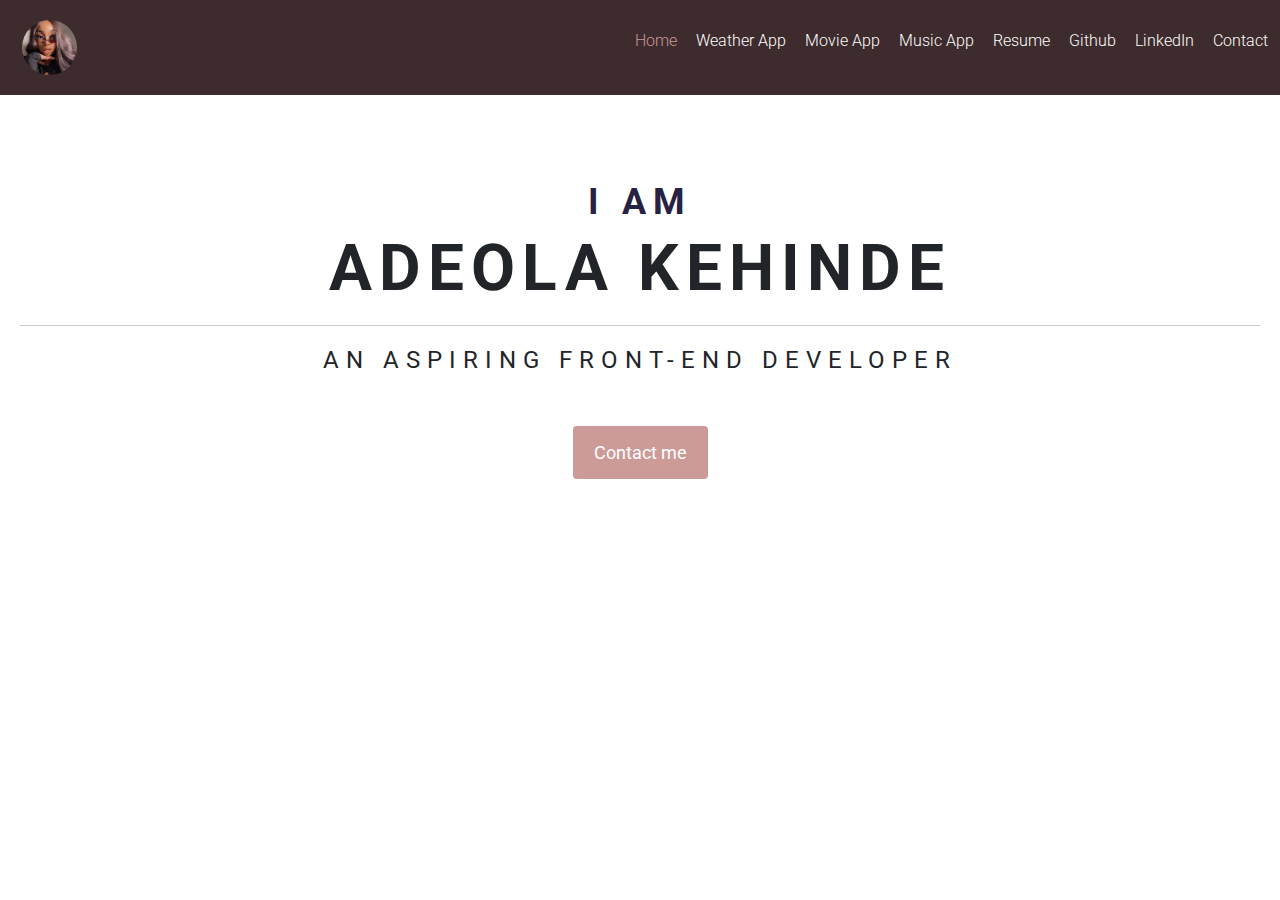
<file: index.html>
<!DOCTYPE html>
<html lang="en">
  <head>
    <meta charset="UTF-8" />
    <meta name="viewport" content="width=device-width, initial-scale=1.0" />
    <meta
      name="description"
      content="Adeola is an aspiring engineer, based in Maryland, USA."
    />
    <title>Front-end developer - Adeola Kehinde</title>
    <link
      rel="shortcut icon"
      href="/images/favicon.png"
      type="image/x-icon"
      class="favicon"
    />
    <link
      href="https://cdn.jsdelivr.net/npm/bootstrap@5.3.3/dist/css/bootstrap.min.css"
      rel="stylesheet"
      integrity="sha384-QWTKZyjpPEjISv5WaRU9OFeRpok6YctnYmDr5pNlyT2bRjXh0JMhjY6hW+ALEwIH"
      crossorigin="anonymous"
    />
    <link rel="preconnect" href="https://fonts.googleapis.com" />
    <link rel="preconnect" href="https://fonts.gstatic.com" crossorigin />
    <link
      href="https://fonts.googleapis.com/css2?family=Roboto:ital,wght@0,100;0,300;0,400;0,500;0,700;0,900;1,100;1,300;1,400;1,500;1,700;1,900&display=swap"
      rel="stylesheet"
    />
    <link rel="stylesheet" href="/styles.css" />
  </head>
  <body>
    <div class="container header-content">
      <nav class="d-flex justify-content-between">
        <a href="/" title="Homepage">
          <img src="/images/logo.png" alt="Adeola Logo" class="logo" />
        </a>
        <ul>
          <li class="active"><a href="/" title="Homepage">Home</a></li>
          <li>
            <a
              href="https://abstract-forecast-project.netlify.app/"
              target="_blank"
              title="Weather project"
              >Weather App</a
            >
          </li>
          <li>
            <a
              href="https://loquacious-youtiao-80ba1b.netlify.app/"
              target="_blank"
              title="Movie project"
              >Movie App</a
            >
          </li>
          <li>
            <a
              href="https://frolicking-nougat-e1cb19.netlify.app/"
              target="_blank"
              title="Music project"
              >Music App</a
            >
          </li>
          <li>
            <a
              href="https://docs.google.com/document/d/18_xm8M2kqH-A6Puh09sd-ygmKXYJQSv9GpQMSshlO4E/edit?usp=sharing"
              target="_blank"
              title="Adeola's resume"
              >Resume</a
            >
          </li>
          <li>
            <a
              href="https://www.github.com/AdeolaK"
              target="_blank"
              title="Github profile"
              >Github</a
            >
          </li>
          <li>
            <a
              href="https://www.linkedin.com/in/adeola-kehinde-a81778305/"
              target="_blank"
              title="LinkedIn profile"
              >LinkedIn</a
            >
          </li>
          <li><a href="/contact.html" title="Contact Adeola">Contact</a></li>
        </ul>
      </nav>
    </div>
    <div class="hero">
      <p>I AM</p>
      <h1>ADEOLA KEHINDE</h1>
      <hr />
      <h2 class="mb-5">AN ASPIRING FRONT-END DEVELOPER</h2>
      <a href="/contact.html" class="btn btn-branding" title="Contact me"
        >Contact me</a
      >
    </div>
  </body>
</html>
</file>
<file: styles.css>
body {
  font-family: "Roboto", sans-serif;
  font-weight: 300;
}

h1,
h3 {
  font-weight: bold;
}

h1 {
  font-size: 64px;
  line-height: 80px;
}

h3 {
  font-size: 24px;
}

.header-content {
  background: #3e2b2e;
  margin: 0;
  max-width: 100%;
}

nav {
  padding: 20px 0;
}

nav ul {
  padding: 0;
  margin: 0;
}

nav li {
  display: inline;
  list-style: none;
  line-height: 42px;
  margin-left: 15px;
}

nav a {
  text-decoration: none;
  color: #ffff;
  transition: all 100ms ease-in-out;
}

nav a:hover,
nav li.active a {
  color: #cc9a97;
}

.logo {
  max-height: 55px;
  margin-left: 10px;
  border-radius: 40px;
}

.content-container {
  padding: 60px 20px;
}

.hero {
  background: var(--secondary-color);
  text-align: center;
  padding: 80px 20px;
}

.hero p {
  font-size: 36px;
  font-weight: bold;
  margin: 0;
  color: #272142;
  letter-spacing: 7px;
}

.hero h1 {
  letter-spacing: 7px;
}

.hero h2 {
  font-family: var(--default-font-family);
  font-weight: normal;
  line-height: 1.5;
  font-size: 24px;
  letter-spacing: 7px;
}

footer {
  margin: 60px 0;
}

footer .contact-box {
  background: #f9f7fe;
  padding: 30px 120px;
  border-radius: 10px;
}

footer .contact-box p {
  margin: 0;
}

footer .email-link {
  text-decoration: none;
  color: black;
  font-size: 24px;
}

footer .email-link:hover {
  color: #cc9a97;
}

footer .social-links a {
  margin: 0 20px;
  color: #cc9a97;
  background: #f9f7fe;
  padding: 10px 14px;
  border-radius: 50%;
  font-size: 18px;
  transition: all 100ms ease-in-out;
}

footer .social-links a:hover {
  color: white;
  background: #cc9a97;
}

.btn-branding {
  background: #cc9a97;
  border-radius: 4px;
  color: white;
  font-size: 18px;
  line-height: 27px;
  padding: 12px 20px;
}

@media (max-width: 900px) {
  h1 {
    font-size: 44px;
    line-height: 56px;
  }

  .content-container {
    text-align: center;
  }

  nav a {
    font-size: 14px;
    margin-left: 5px;
  }
}
</file>
